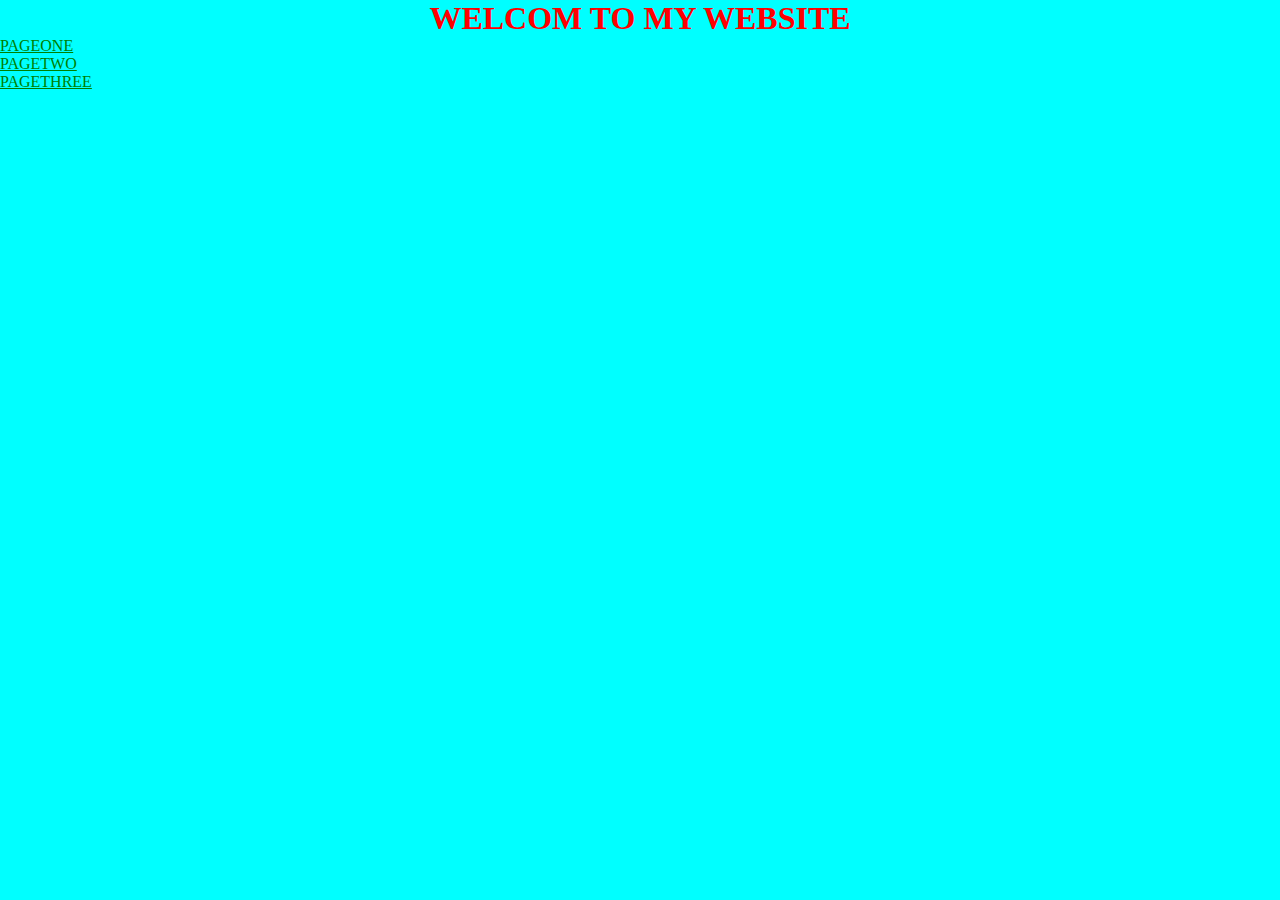
<file: index.html>
<!DOCTYPE html>
<html lang="en">
<head>
    <meta charset="UTF-8">
    <meta http-equiv="X-UA-Compatible" content="IE=edge">
    <meta name="viewport" content="width=device-width, initial-scale=1.0">
    <title>INDEX</title>
    <link rel="stylesheet" href="quizstyle.css"> 

</head>
<body class="cod">
    
    <H1 class="vide">WELCOM TO MY WEBSITE</H1>
    <li class=" drc"><a href="pageone.html">PAGEONE</a></li>
        <li class=" drc"><a href="pagetwo.html">PAGETWO</a></li>
        <li class=" drc"><a href="pagethree.html">PAGETHREE</a></li>
    
</body>
</html>
</file>
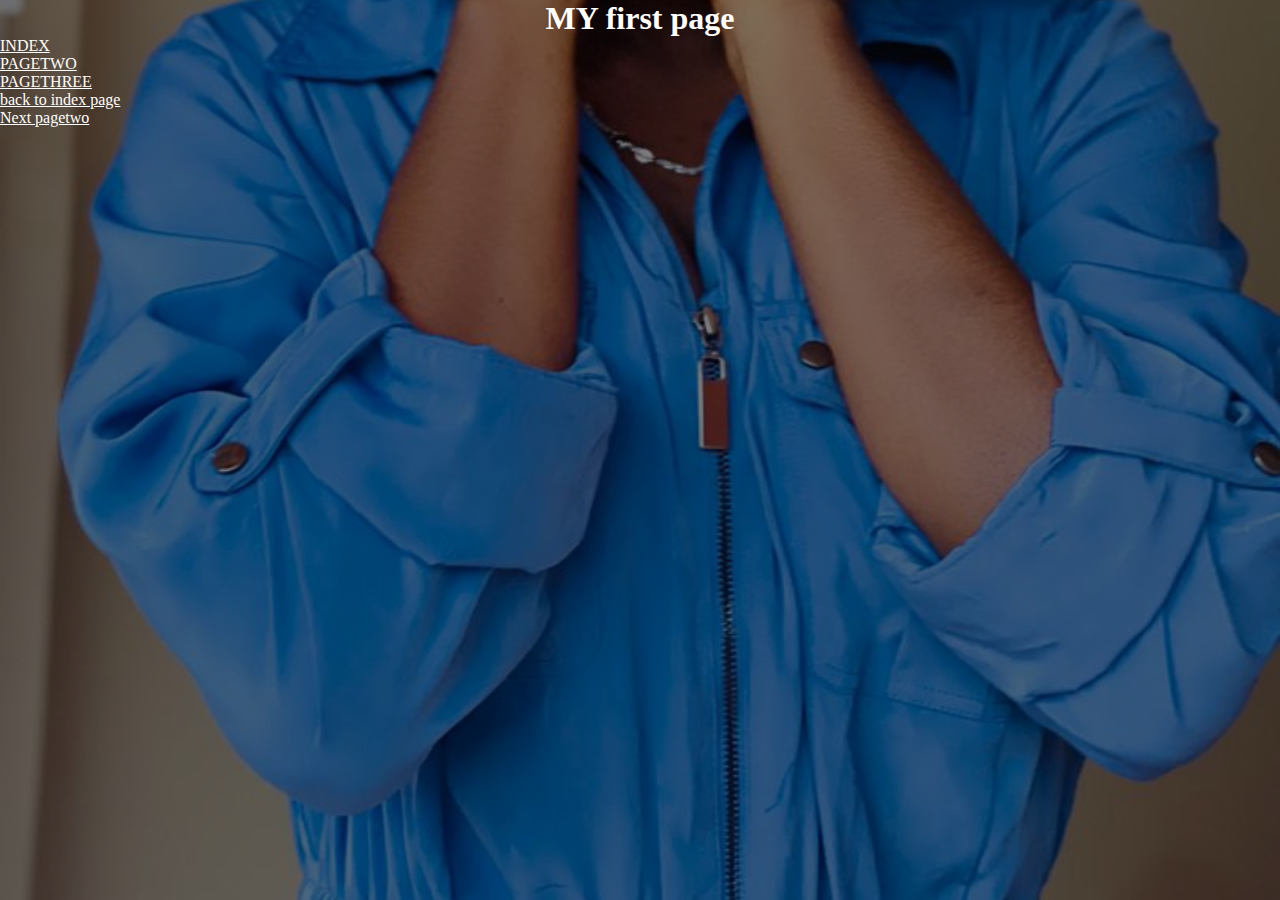
<file: pageone.html>
<!DOCTYPE html>
<html lang="en">
<head>
    <meta charset="UTF-8">
    <meta http-equiv="X-UA-Compatible" content="IE=edge">
    <meta name="viewport" content="width=device-width, initial-scale=1.0">
    <title>pageone</title>
    <link rel="stylesheet" href="quizstyle.css">
</head>
<body class="down">
    <h1>MY first page</h1>
    <ul class="bo" >
       
        
        <li><a href="index.html">INDEX</a></li>
        <li><a href="pagetwo.html">PAGETWO</a></li>
        <li><a href="pagethree.html">PAGETHREE</a></li>
        <li><a href="index.html">back to index page</a></li>
        <li><a href="pagetwo.html">Next pagetwo</a></li>
        


    </ul>
    
    

</body>
</html>
</file>
<file: quizstyle.css>
*{
    padding: 0;
    margin: 0;
}
.cod{
    background-color: aqua;
}
.down{
    background: linear-gradient(to top, rgba(0,0,0,0.5) 50%,rgba(0,0,0,0.5) 50%), url("mi.jpeg");
    background-size: cover;
    background-position: center;
    width: 20px;
    width: 100%;
    min-width: 100px;
    min-height: 50%;

}
h1{
    color:white;
    text-align: center;

}
.bo a{
    color: white;
    text-align: center;
}
.do{
    background-color: turquoise;
}
.africa{
    background-color: lightblue;
}
.vide{
    color: red;
}
.drc{
color: white;


}
.drc  a{
    color: green;
    

}
</file>
